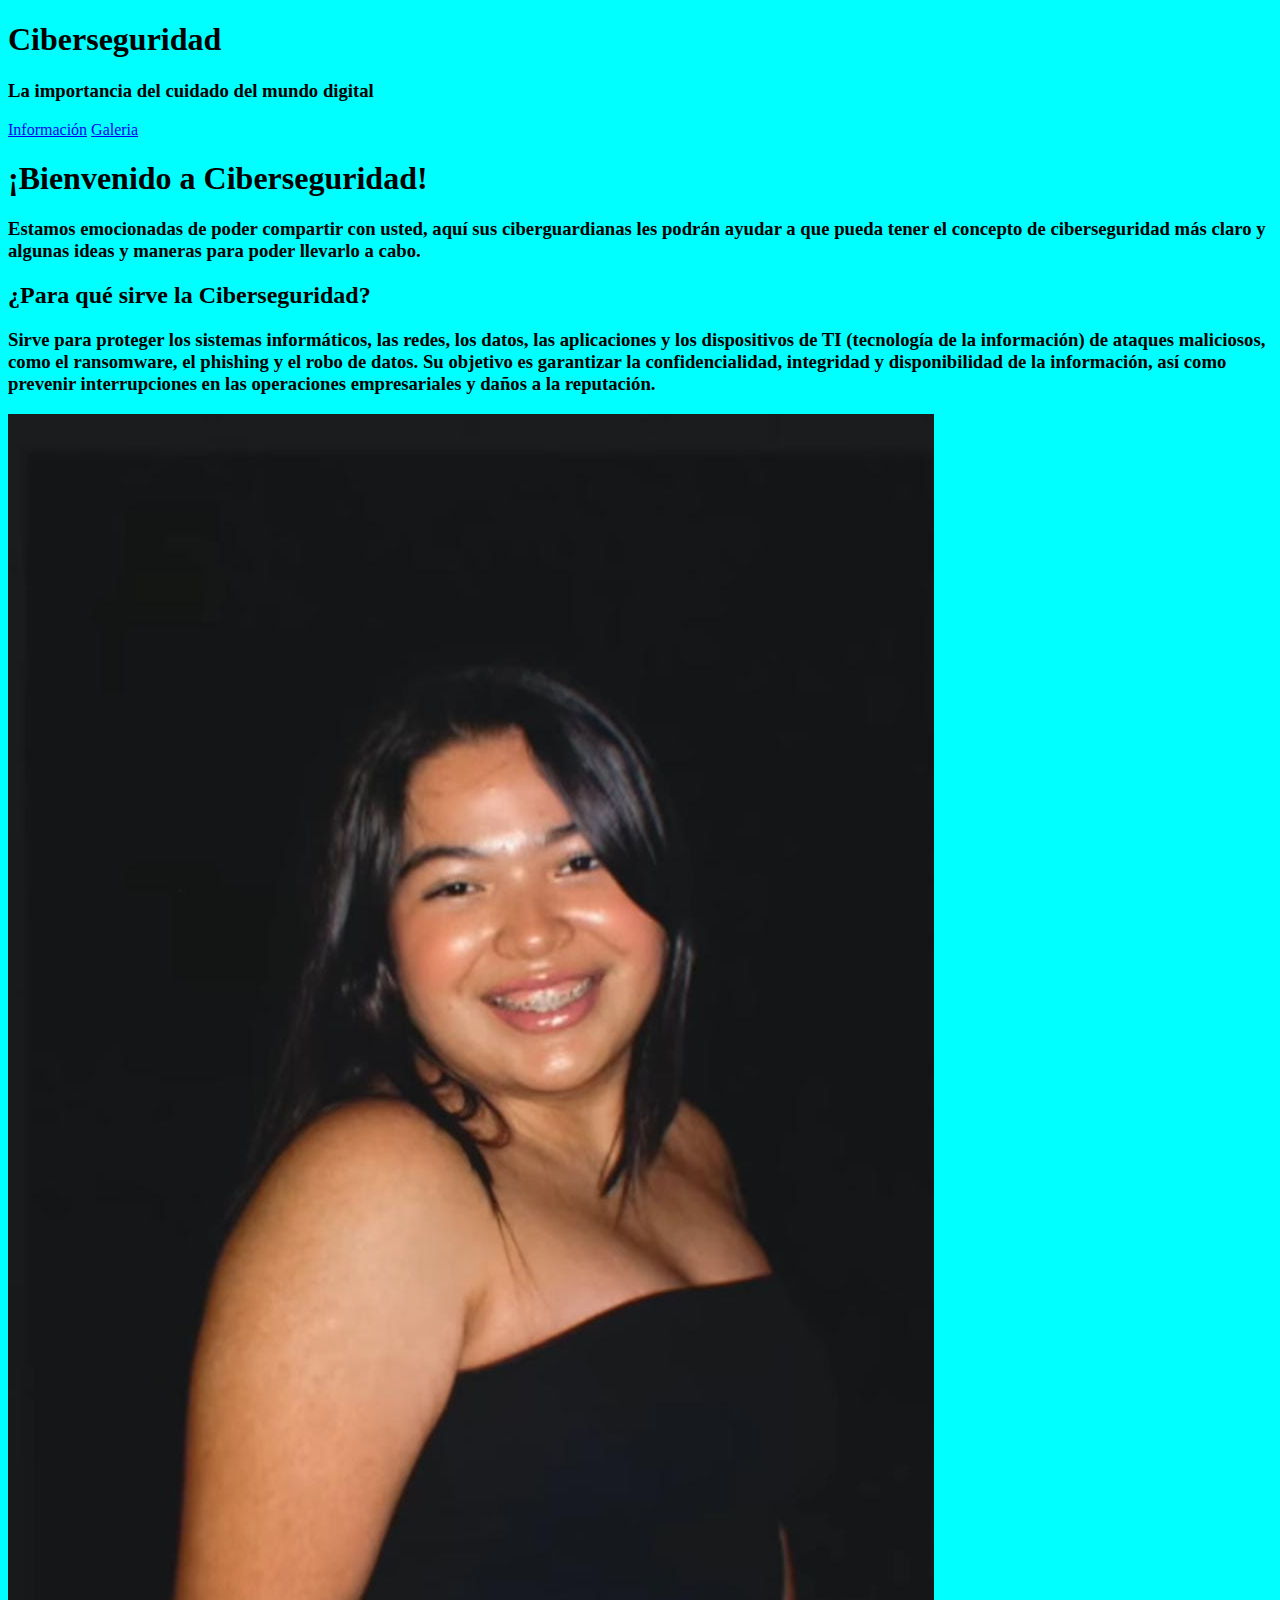
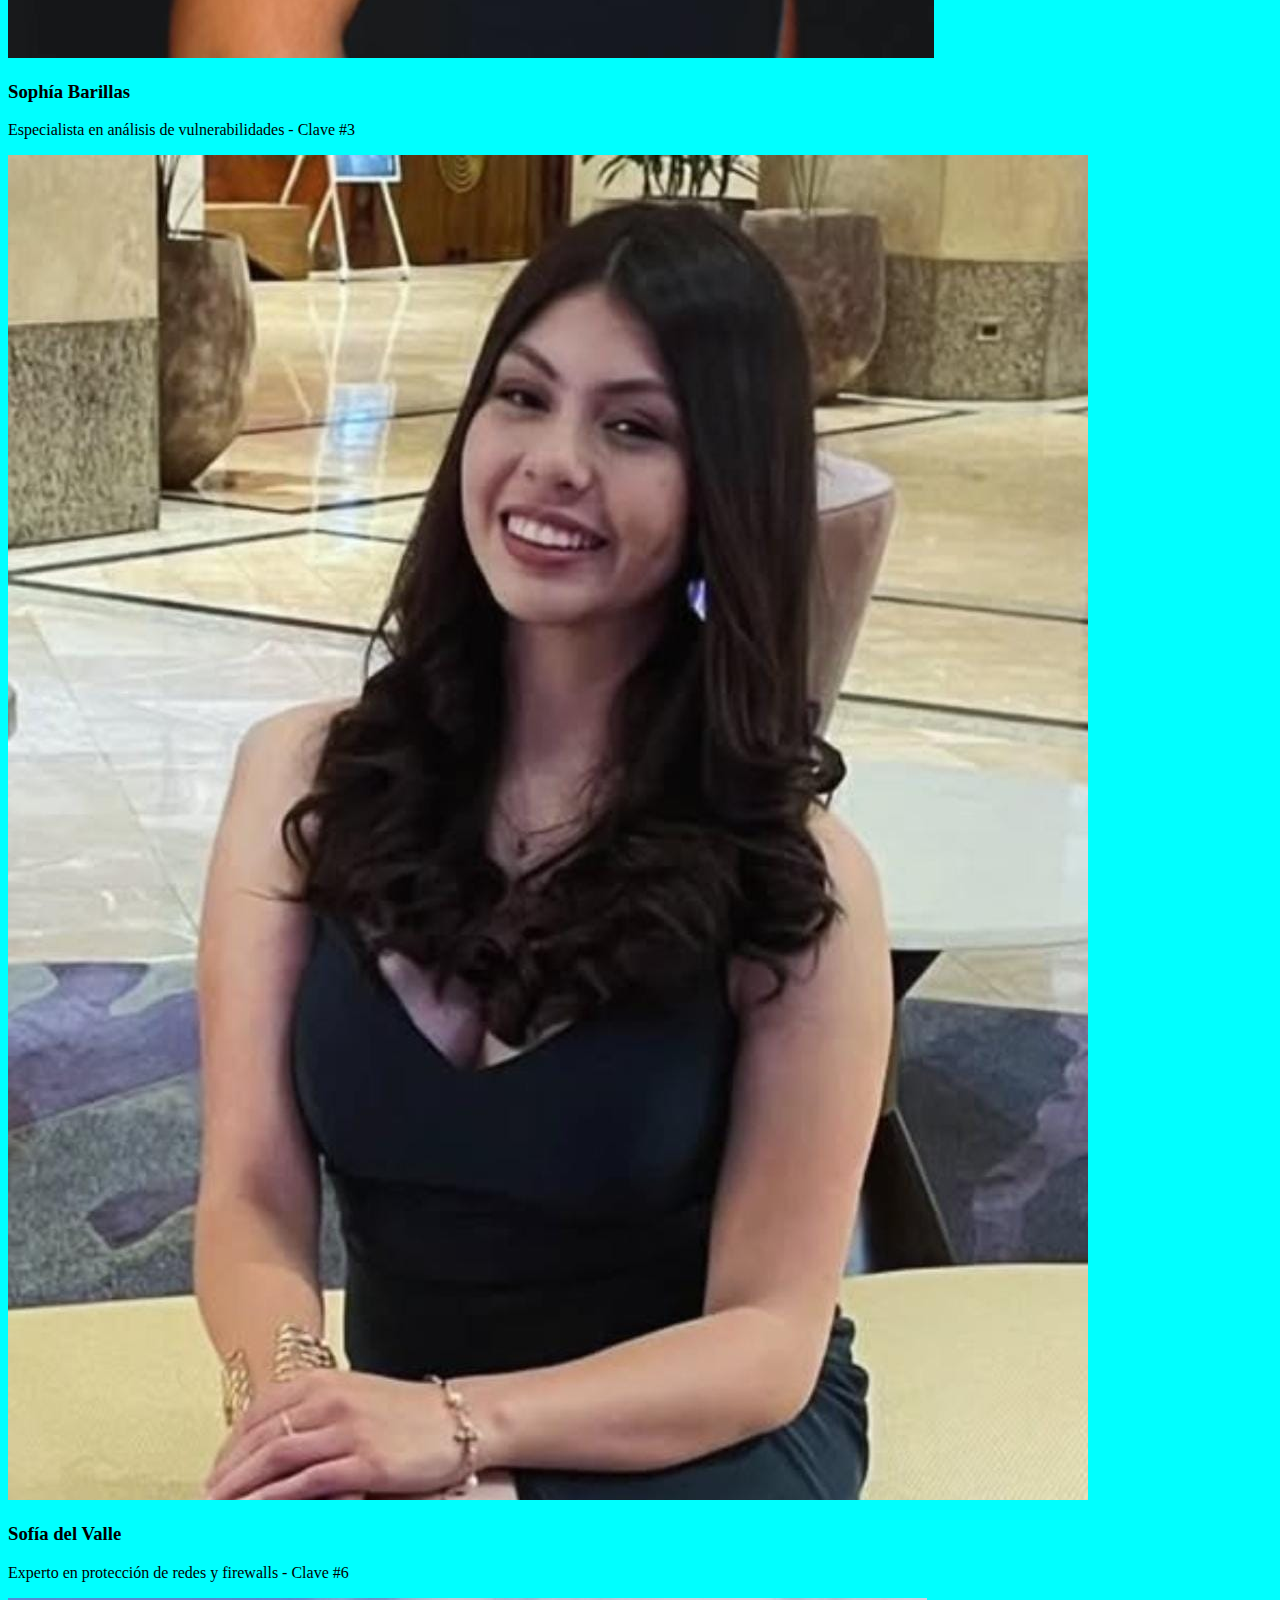
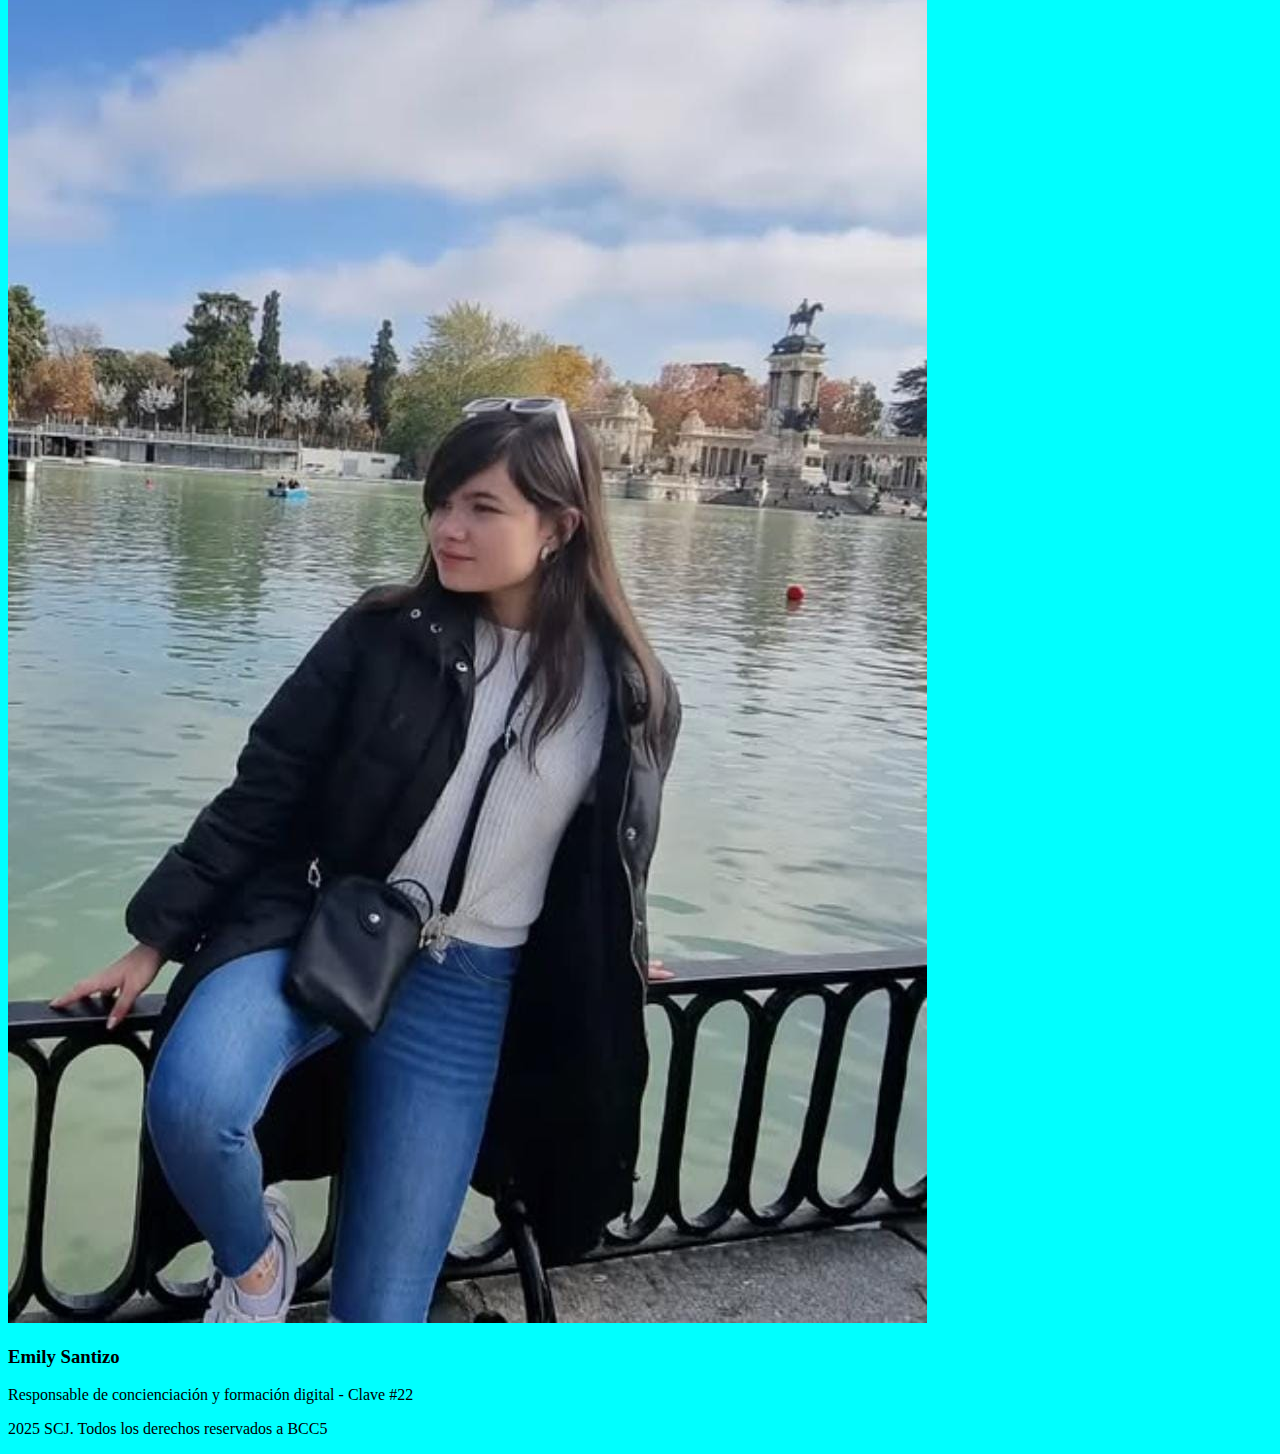
<file: index.html>
<!DOCTYPE html>
<html lang="es">
<head>
    <meta charset="UTF-8">
    <meta name="viewport" content="width=device-width, initial-scale=1.0">
    <link rel="stylesheet" href="style.css">
    <title>Inicio Ciberseguridad</title>
</head>

<body>
    <header>
        <h1>Ciberseguridad</h1>
        <h3>La importancia del cuidado del mundo digital</h3>
        <a href = "informacion.html"> Información</a>
        <a href = "galeria.html"> Galeria</a>
    </header>

    <section class="infor">
        <h1>¡Bienvenido a Ciberseguridad!</h1>
        <h3>Estamos emocionadas de poder compartir con usted, aquí sus ciberguardianas les podrán ayudar a que pueda tener el concepto de ciberseguridad más claro y algunas ideas y maneras para poder llevarlo a cabo.</h3>
        <h2>¿Para qué sirve la Ciberseguridad?</h2>
        <h3>Sirve para proteger los sistemas informáticos, las redes, los datos, las aplicaciones y los dispositivos de TI (tecnología de la información) de ataques maliciosos, como el ransomware, el phishing y el robo de datos. Su objetivo es garantizar la confidencialidad, integridad y disponibilidad de la información, así como prevenir interrupciones en las operaciones empresariales y daños a la reputación. </h3>
        
    </section>

    <section class="equipo">
        <div class="miembro">
            <img src="Imagenes/sophi.jpeg" alt="Foto Sophía">
            <h3>Sophía Barillas</h3>
            <p>Especialista en análisis de vulnerabilidades - Clave #3</p>
        </div>
        <div class="miembro">
            <img src="Imagenes/sofia.jpeg" alt="Foto de Sofía">
            <h3>Sofía del Valle</h3>
            <p>Experto en protección de redes y firewalls - Clave #6</p>
        </div>
        <div class="miembro">
            <img src="Imagenes/emily.jpeg" alt="Foto de Emily">
            <h3>Emily Santizo</h3>
            <p>Responsable de concienciación y formación digital - Clave #22</p>
        </div>
    </section>

    <footer>
        <p> 2025 SCJ. Todos los derechos reservados a BCC5</p>
    </footer>

</body>
</html>
</file>
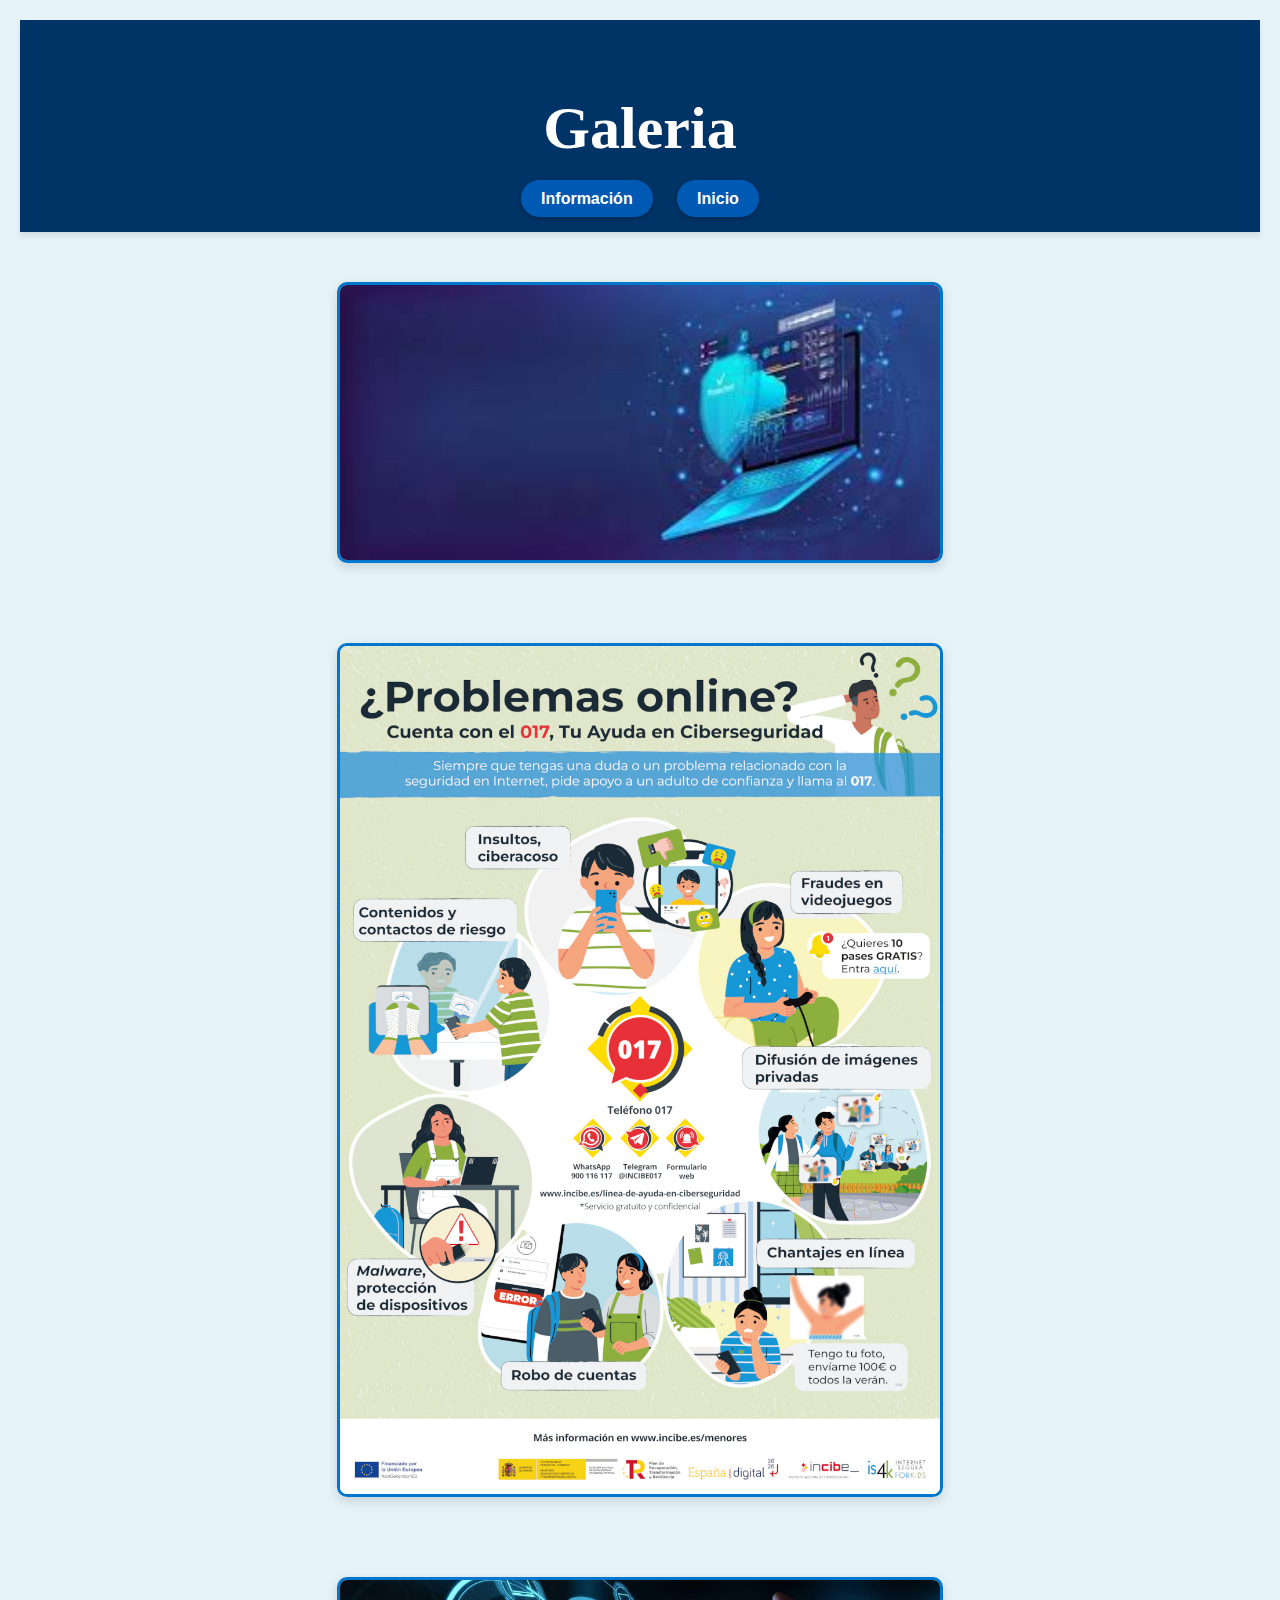
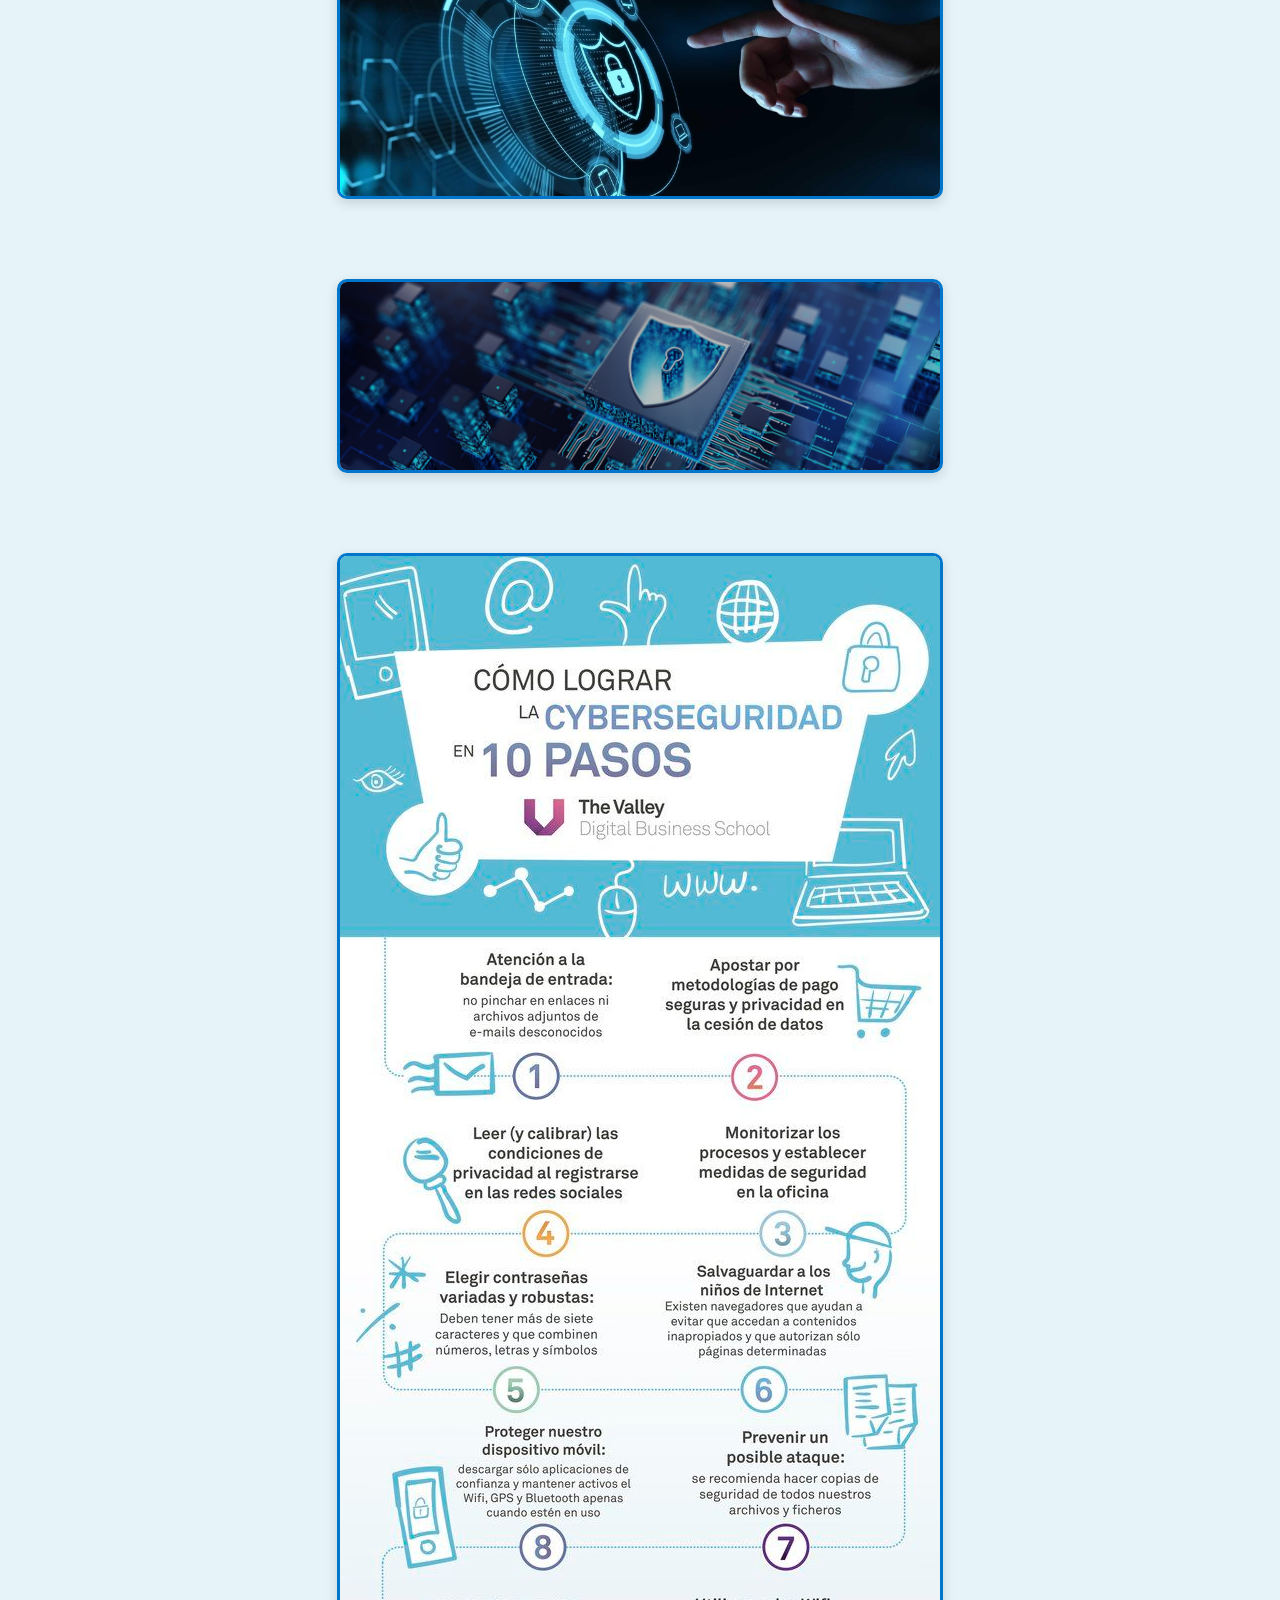
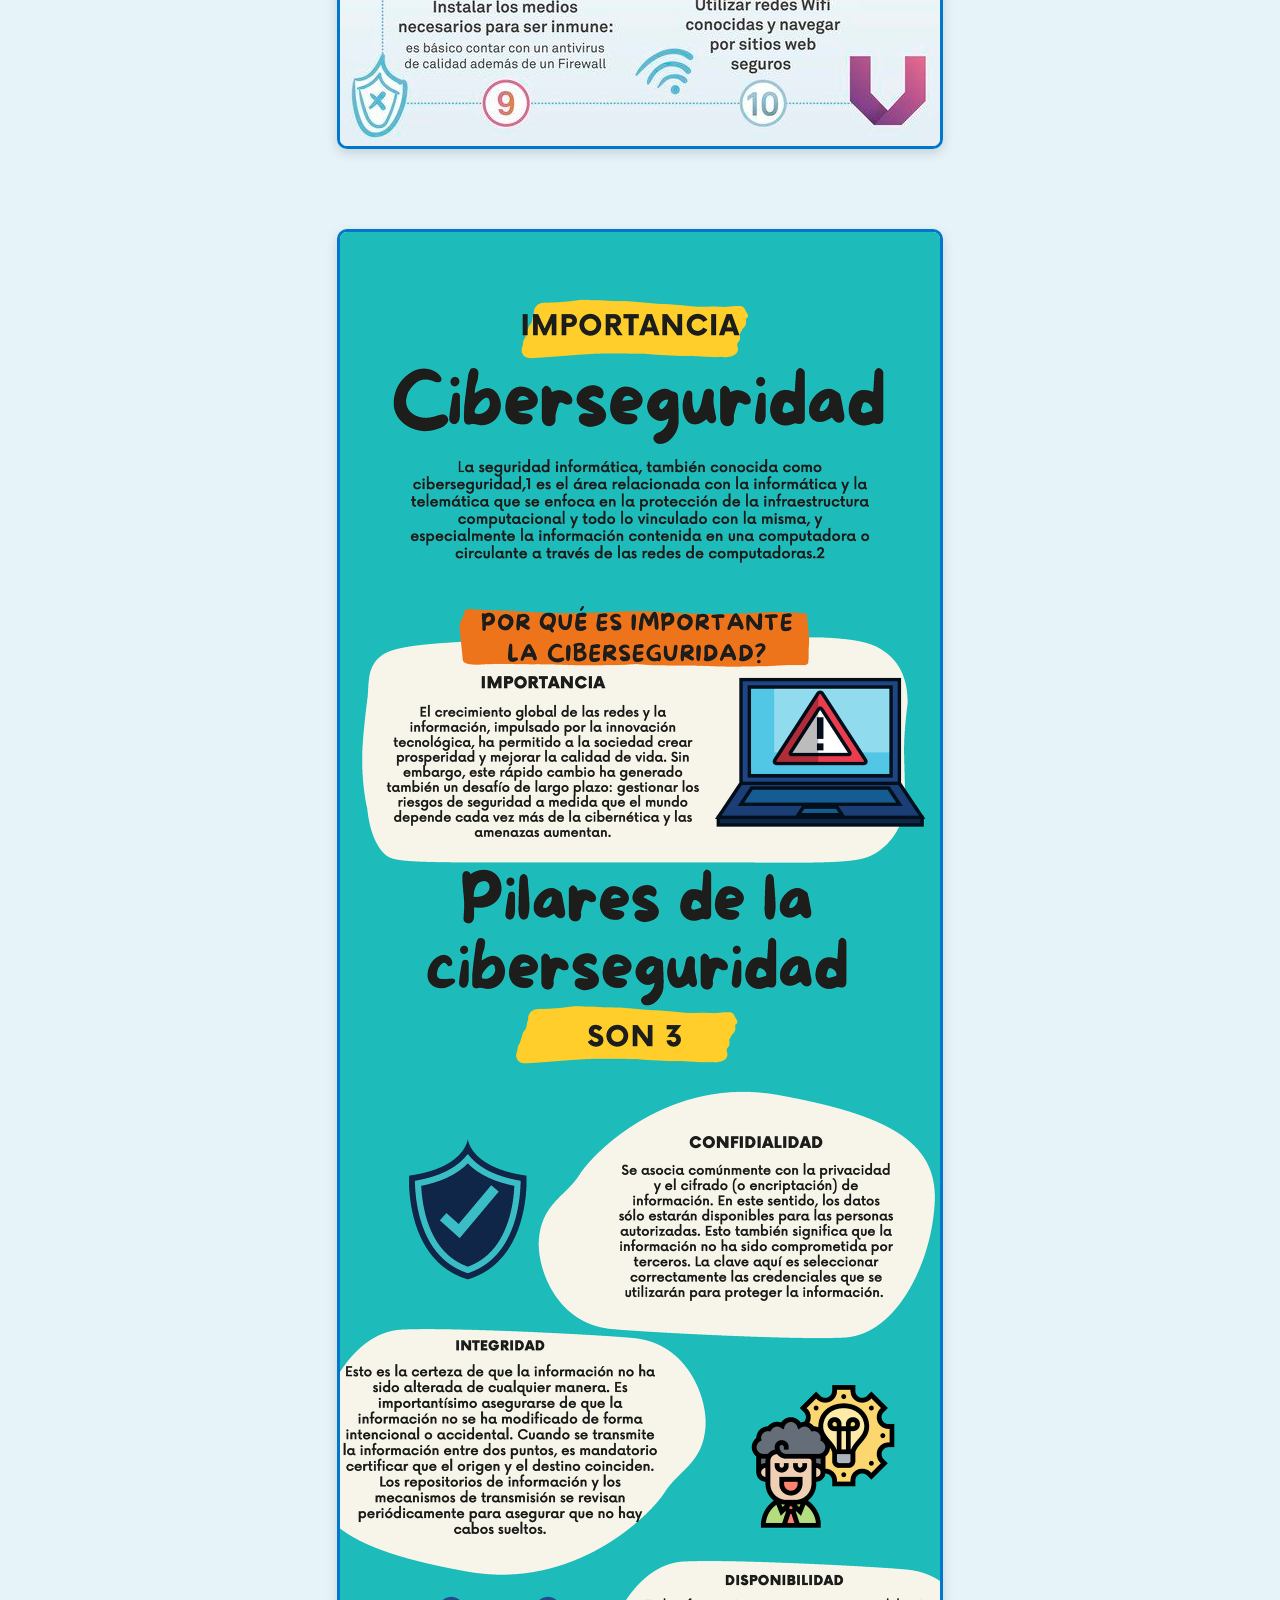
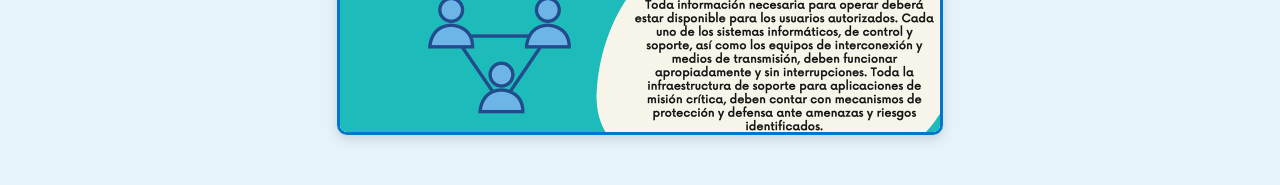
<file: galeria.html>
<!DOCTYPE html>
<html lang="en">
<head>
    <meta charset="UTF-8">
    <meta name="viewport" content="width=device-width, initial-scale=1.0">
    <title>Document</title>
    <link rel="stylesheet" href="stylegaleria.css">
</head>
<body>
    <header>
    <h1>Galeria</h1>
    <a href = "informacion.html"> Información</a>
    <a href = "index.html"> Inicio</a>
        
       


    </header>
     
        <img src="Imagenes/descarga.jpeg" >
        <img src="Imagenes/recursos_cartel.jpg">
        <img src="Imagenes/ciberseguridad_1.jpg">
        <img src="Imagenes/Banner.png">
        <img src="Imagenes/10 pasos.jpg">
        <img src="Imagenes/thumb_1200_3000.png">   
</html
</file>
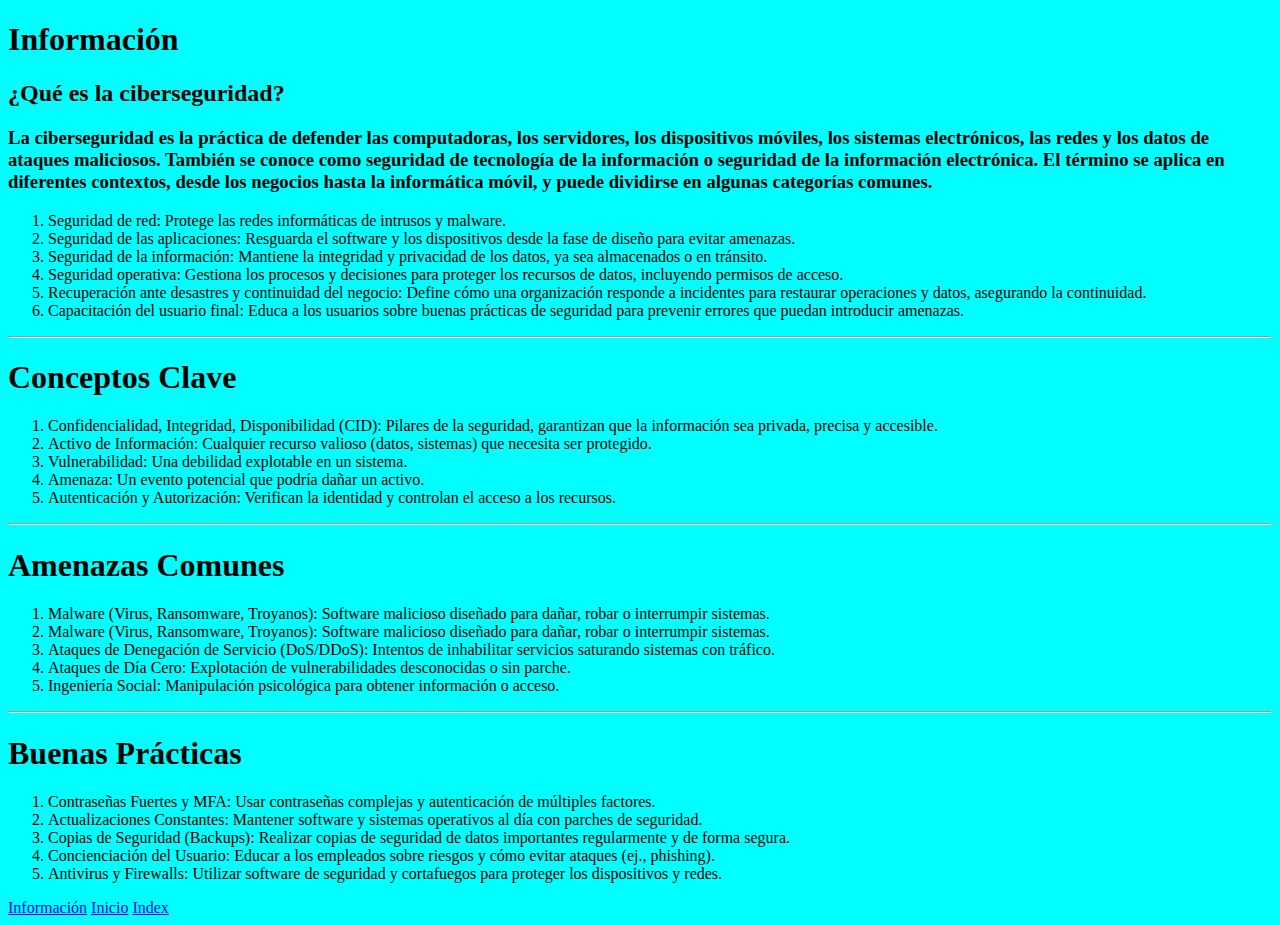
<file: informacion.html>
<!DOCTYPE html>
<html lang="en">
<head>
    <meta charset="UTF-8">
    <meta name="viewport" content="width=device-width, initial-scale=1.0">
    <link rel="stylesheet" href="style.css">
    <title>Document</title>
</head>
<body>
    <header>
        <h1>Información</h1>
    </header>
    <h2>¿Qué es la ciberseguridad?</h2>
    <h3>La ciberseguridad es la práctica de defender las computadoras, los servidores, los dispositivos móviles, los sistemas electrónicos, las redes y los datos de ataques maliciosos. También se conoce como seguridad de tecnología de la información o seguridad de la información electrónica. El término se aplica en diferentes contextos, desde los negocios hasta la informática móvil, y puede dividirse en algunas categorías comunes.</h3>
    <ol>
        <li>Seguridad de red: Protege las redes informáticas de intrusos y malware.</li>
        <li>Seguridad de las aplicaciones: Resguarda el software y los dispositivos desde la fase de diseño para evitar amenazas.</li>
        <li>Seguridad de la información: Mantiene la integridad y privacidad de los datos, ya sea almacenados o en tránsito.</li>
        <li>Seguridad operativa: Gestiona los procesos y decisiones para proteger los recursos de datos, incluyendo permisos de acceso.</li>
        <li>Recuperación ante desastres y continuidad del negocio: Define cómo una organización responde a incidentes para restaurar operaciones y datos, asegurando la continuidad.</li>
        <li>Capacitación del usuario final: Educa a los usuarios sobre buenas prácticas de seguridad para prevenir errores que puedan introducir amenazas.</li>
    </ol>
    <hr>
    <h1>Conceptos Clave</h1>
   <ol>
        <li>Confidencialidad, Integridad, Disponibilidad (CID): Pilares de la seguridad, garantizan que la información sea privada, precisa y accesible.</li>
        <li>Activo de Información: Cualquier recurso valioso (datos, sistemas) que necesita ser protegido.</li>
        <li>Vulnerabilidad: Una debilidad explotable en un sistema.</li>
        <li>Amenaza: Un evento potencial que podría dañar un activo.</li>
        <li>Autenticación y Autorización: Verifican la identidad y controlan el acceso a los recursos.</li>
   </ol>
   <hr>
   <h1>Amenazas Comunes</h1>
   <ol>
        <li>Malware (Virus, Ransomware, Troyanos): Software malicioso diseñado para dañar, robar o interrumpir sistemas.</li>
        <li>Malware (Virus, Ransomware, Troyanos): Software malicioso diseñado para dañar, robar o interrumpir sistemas.</li>
        <li>Ataques de Denegación de Servicio (DoS/DDoS): Intentos de inhabilitar servicios saturando sistemas con tráfico.</li>
        <li>Ataques de Día Cero: Explotación de vulnerabilidades desconocidas o sin parche.</li>
        <li>Ingeniería Social: Manipulación psicológica para obtener información o acceso.</li>
   </ol>
   <hr>
   <h1>Buenas Prácticas</h1>
   <ol>
        <li>Contraseñas Fuertes y MFA: Usar contraseñas complejas y autenticación de múltiples factores.</li>
        <li>Actualizaciones Constantes: Mantener software y sistemas operativos al día con parches de seguridad.</li>
        <li>Copias de Seguridad (Backups): Realizar copias de seguridad de datos importantes regularmente y de forma segura.</li>
        <li>Concienciación del Usuario: Educar a los empleados sobre riesgos y cómo evitar ataques (ej., phishing).</li>
        <li>Antivirus y Firewalls: Utilizar software de seguridad y cortafuegos para proteger los dispositivos y redes.</li>
   </ol>
    <a href = "informacion.html"> Información</a>
    <a href = "galeria.html"> Inicio</a>
    <a href = "index.html"> Index</a>
</body>
</html>
</file>
<file: style.css>
body {
    background-color:aqua;
}
</file>
<file: stylegaleria.css>
body {
    font-family: 'Segoe UI', Tahoma, Geneva, Verdana, sans-serif;
    margin: 0;
    padding: 0;
    background-color: #e6f4fa;
    color: #333;
    line-height: 1.6;
    display: grid;
    grid-template-columns: 1fr;
    gap: 20px;
    padding: 20px;
}


header {
    background-color: #003366;
    color: white;
    padding: 20px 0;
    text-align: center;
    box-shadow: 0 4px 6px rgba(0, 0, 0, 0.1);
}

header h1 {
    color: white;
    font-family: serif;
    font-size: 60px;
    margin-bottom: 10px;
}


header a {
    background-color: #0059b3;
    color: white;
    padding: 10px 20px;
    text-decoration: none;
    border-radius: 30px;
    font-weight: bold;
    margin: 0 10px;
    transition: background-color 0.3s ease, transform 0.2s ease;
    box-shadow: 0 2px 5px rgba(0, 0, 0, 0.2);
}

header a:hover {
    background-color: #0077e6;
    transform: translateY(-2px);
}


img {
    width: 100%;
    max-width: 600px;
    height: auto;
    display: block;
    margin: 30px auto;
    border-radius: 10px;
    border: 3px solid #0077cc;
    box-shadow: 0 4px 12px rgba(0, 0, 0, 0.15);
    transition: transform 0.3s ease, box-shadow 0.3s ease;
}

img:hover {
    transform: scale(1.02);
    box-shadow: 0 6px 18px rgba(0, 0, 0, 0.2);
}



@media (max-width: 768px) {
    h1, h2, h3 {
        font-size: 1.2em;
        padding: 0 10px;
    }

    ol, ul {
        padding-left: 15px;
    }

    iframe {
        height: 220px;
    }

    header a {
        display: block;
        width: 80%;
        margin: 10px auto;
    }
}
</file>
